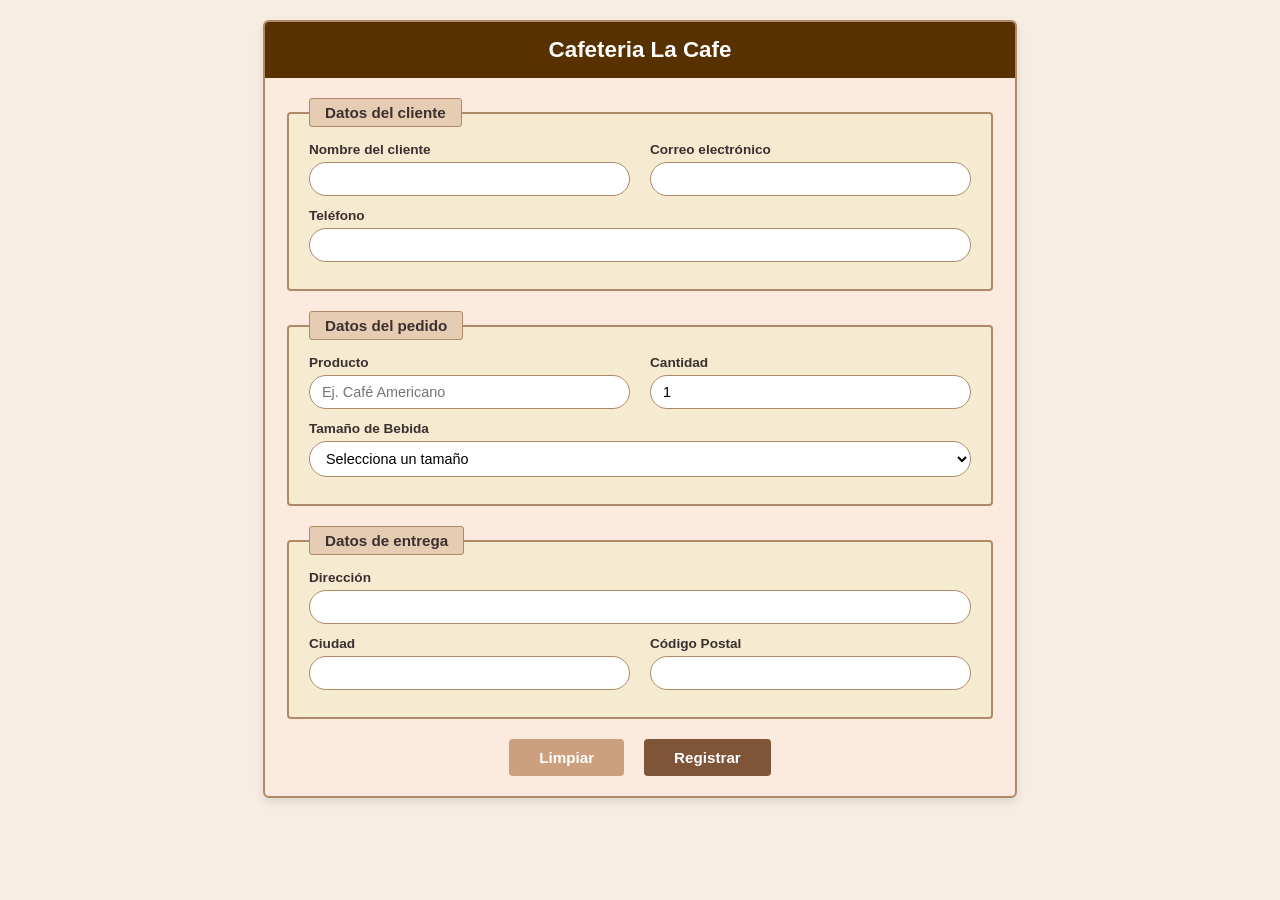
<file: Formulario Cafeteria/frontend/index.html>
<!DOCTYPE html>
<html lang="es">
<head>
    <meta charset="UTF-8">
    <meta name="viewport" content="width=device-width, initial-scale=1.0">
    <title>Cafetería La Cafe - Registro de Pedidos</title>
    <link rel="stylesheet" href="css/style.css">
</head>
<body>

    <div class="contenedor-principal">
        <header class="encabezado">
            <h1>Cafeteria La Cafe</h1>
        </header>

        <form id="pedidoForm" class="cuerpo-formulario">
            
            <fieldset>
                <legend>Datos del cliente</legend>
                <div class="campo-grupo">
                    <div class="campo-individual">
                        <label for="nombre">Nombre del cliente</label>
                        <input type="text" id="nombre" name="nombre" required>
                    </div>
                    <div class="campo-individual">
                        <label for="correo">Correo electrónico</label>
                        <input type="email" id="correo" name="correo" required>
                    </div>
                </div>
                <div class="campo-grupo">
                    <div class="campo-individual">
                        <label for="telefono">Teléfono</label>
                        <input type="tel" id="telefono" name="telefono" required>
                    </div>
                </div>
            </fieldset>

            <fieldset>
                <legend>Datos del pedido</legend>
                <div class="campo-grupo">
                    <div class="campo-individual">
                        <label for="producto">Producto</label>
                        <input type="text" id="producto" name="producto" required placeholder="Ej. Café Americano">
                    </div>
                    <div class="campo-individual">
                        <label for="cantidad">Cantidad</label>
                        <input type="number" id="cantidad" name="cantidad" min="1" value="1" required>
                    </div>
                </div>
                <div class="campo-grupo">
                    <div class="campo-individual">
                        <label for="tamano">Tamaño de Bebida</label>
                        <select id="tamano" name="tamano" required>
                            <option value="">Selecciona un tamaño</option>
                            <option value="Chico">Chico</option>
                            <option value="Mediano">Mediano</option>
                            <option value="Grande">Grande</option>
                        </select>
                    </div>
                </div>
            </fieldset>

            <fieldset>
                <legend>Datos de entrega</legend>
                <div class="campo-grupo">
                    <div class="campo-individual">
                        <label for="direccion">Dirección</label>
                        <input type="text" id="direccion" name="direccion" required>
                    </div>
                </div>
                <div class="campo-grupo">
                    <div class="campo-individual">
                        <label for="ciudad">Ciudad</label>
                        <input type="text" id="ciudad" name="ciudad" required>
                    </div>
                    <div class="campo-individual">
                        <label for="cp">Código Postal</label>
                        <input type="text" id="cp" name="cp" required>
                    </div>
                </div>
            </fieldset>

            <div class="botones-contenedor">
                <button type="reset" class="btn-limpiar">Limpiar</button>
                <button type="submit" class="btn-registrar">Registrar</button>
            </div>
        </form>
    </div>

    <script src="js/script.js"></script>
</body>
</html>
</file>
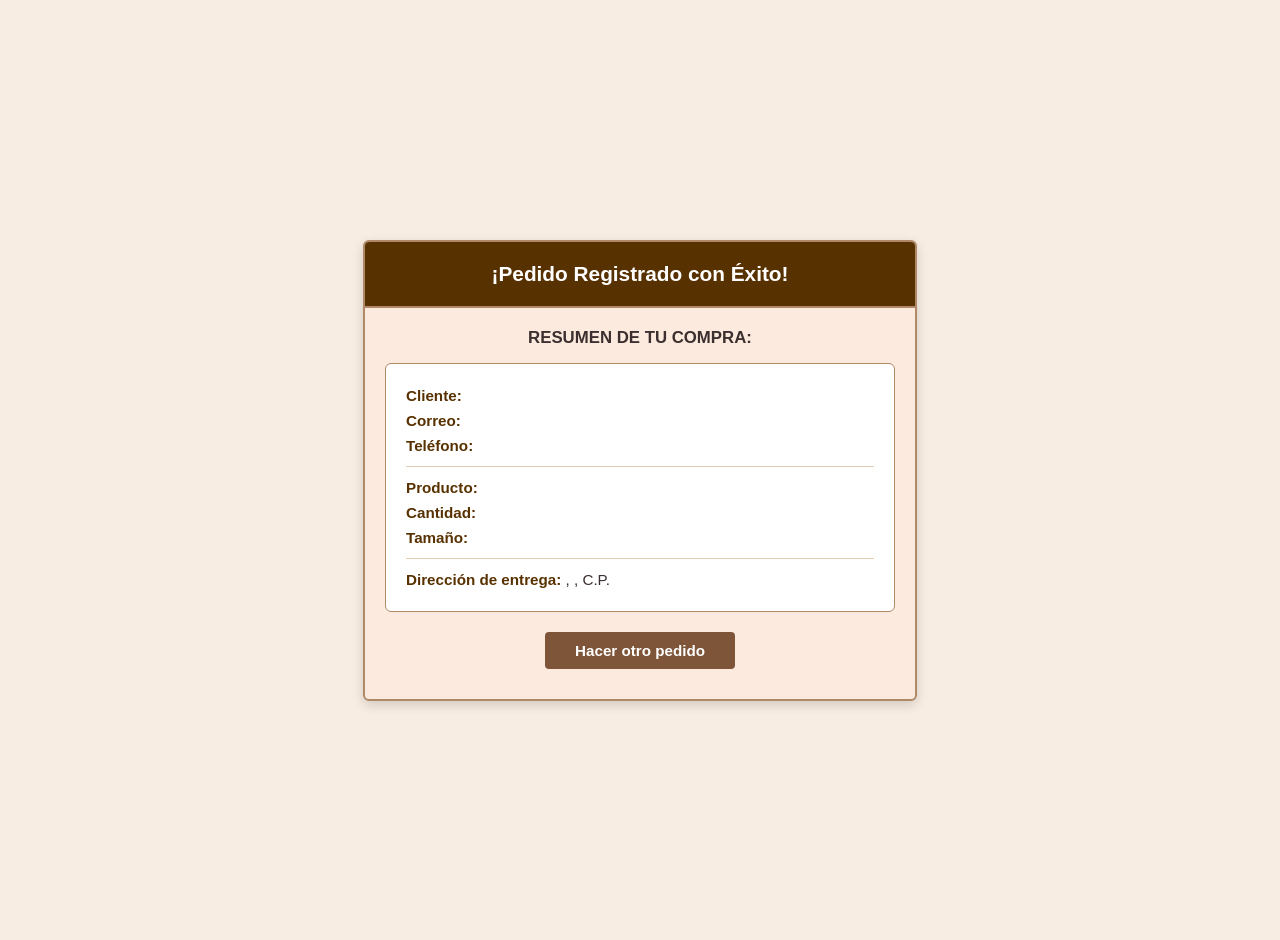
<file: Formulario Cafeteria/frontend/resumen.html>
<!DOCTYPE html>
<html lang="es">
<head>
    <meta charset="UTF-8">
    <meta name="viewport" content="width=device-width, initial-scale=1.0">
    <title>Resumen del Pedido - Cafetería La Cafe</title>
    <link rel="stylesheet" href="css/resumen.css">
</head>
<body>

    <div class="contenedor-principal">
        <h1>¡Pedido Registrado con Éxito!</h1>
        <h2>Resumen de tu compra:</h2>

        <div class="resumen-info">
            <p><strong>Cliente:</strong> <span id="resumenNombre"></span></p>
            <p><strong>Correo:</strong> <span id="resumenCorreo"></span></p>
            <p><strong>Teléfono:</strong> <span id="resumenTelefono"></span></p>
            <hr>
            <p><strong>Producto:</strong> <span id="resumenProducto"></span></p>
            <p><strong>Cantidad:</strong> <span id="resumenCantidad"></span></p>
            <p><strong>Tamaño:</strong> <span id="resumenTamano"></span></p>
            <hr>
            <p><strong>Dirección de entrega:</strong> <span id="resumenDireccion"></span>, <span id="resumenCiudad"></span>, C.P. <span id="resumenCP"></span></p>
        </div>

        <button onclick="window.location.href='index.html'" class="btn-registrar">Hacer otro pedido</button>
    </div>

    <script src="js/scriptt.js"></script>
</body>
</html>
</file>
<file: Formulario Cafeteria/frontend/css/style.css>
body {
    background-color: #f7ede2;
    font-family: Arial, sans-serif;
    margin: 0;
    padding: 20px;
    display: flex;
    justify-content: center;
}

.contenedor-principal {
    width: 100%;
    max-width: 750px;
    background-color: #fceade;
    border: 2px solid #b08968;
    border-radius: 6px;
    overflow: hidden;
    box-shadow: 0 4px 8px rgba(0,0,0,0.1);
}

.encabezado {
    background-color: #583101;
    color: white;
    text-align: center;
    padding: 15px;
}

.encabezado h1 {
    margin: 0;
    font-size: 1.4rem;
}

.cuerpo-formulario {
    padding: 20px;
}

fieldset {
    border: 2px solid #b08968;
    background-color: #f4ebd0;
    border-radius: 4px;
    margin-bottom: 20px;
    padding: 15px 20px;
}

legend {
    background-color: #e6ccb2;
    padding: 5px 15px;
    border: 1px solid #b08968;
    font-weight: bold;
    color: #3b2f2f;
    font-size: 0.95rem;
    border-radius: 3px;
}

.campo-grupo {
    display: flex;
    gap: 20px;
    margin-bottom: 12px;
}

.campo-individual {
    flex: 1;
    display: flex;
    flex-direction: column;
}

.campo-individual label {
    font-size: 0.85rem;
    color: #3b2f2f;
    margin-bottom: 5px;
    font-weight: bold;
}

input[type="text"],
input[type="email"],
input[type="tel"],
input[type="number"],
select {
    background-color: #ffffff;
    border: 1px solid #b08968;
    border-radius: 20px;
    padding: 8px 12px;
    font-size: 0.9rem;
    outline: none;
    width: 100%;
    box-sizing: border-box;
}

input:focus, select:focus {
    border-color: #583101;
}

.botones-contenedor {
    display: flex;
    justify-content: center;
    gap: 20px;
    margin-top: 10px;
}

.btn-limpiar {
    background-color: #cca07e;
    color: #fff;
    border: none;
    padding: 10px 30px;
    border-radius: 4px;
    cursor: pointer;
    font-weight: bold;
    font-size: 0.95rem;
}

.btn-limpiar:hover {
    background-color: #b08968;
}

.btn-registrar {
    background-color: #7f5539;
    color: #fff;
    border: none;
    padding: 10px 30px;
    border-radius: 4px;
    cursor: pointer;
    font-weight: bold;
    font-size: 0.95rem;
}

.btn-registrar:hover {
    background-color: #583101;
}
</file>
<file: Formulario Cafeteria/frontend/css/resumen.css>
body {
    background-color: #f7ede2;
    font-family: Arial, sans-serif;
    margin: 0;
    padding: 20px;
    display: flex;
    justify-content: center;
    align-items: center;
    min-height: 100vh;
}

.contenedor-principal {
    width: 100%;
    max-width: 550px;
    background-color: #fceade;
    border: 2px solid #b08968;
    border-radius: 6px;
    padding-bottom: 30px;
    box-shadow: 0 4px 12px rgba(0, 0, 0, 0.15);
    overflow: hidden;
    text-align: center;
}

h1 {
    background-color: #583101;
    color: white;
    text-align: center;
    padding: 20px;
    font-size: 1.3rem;
    margin: 0 0 20px 0;
    border-bottom: 2px solid #b08968;
}

h2 {
    color: #3b2f2f;
    font-size: 1.05rem;
    margin-bottom: 15px;
    text-transform: uppercase;
}

.resumen-info {
    background-color: #ffffff;
    border: 1px solid #b08968;
    border-radius: 6px;
    margin: 0 20px 20px 20px;
    padding: 15px 20px;
    text-align: left;
}

.resumen-info p {
    font-size: 0.95rem;
    color: #3b2f2f;
    margin: 8px 0;
}

.resumen-info strong {
    color: #583101;
}

hr {
    border: none;
    border-top: 1px solid #e6ccb2;
    margin: 12px 0;
}

.btn-registrar {
    background-color: #7f5539;
    color: #fff;
    border: none;
    padding: 10px 30px;
    border-radius: 4px;
    cursor: pointer;
    font-weight: bold;
    font-size: 0.95rem;
}

.btn-registrar:hover {
    background-color: #583101;
}
</file>
